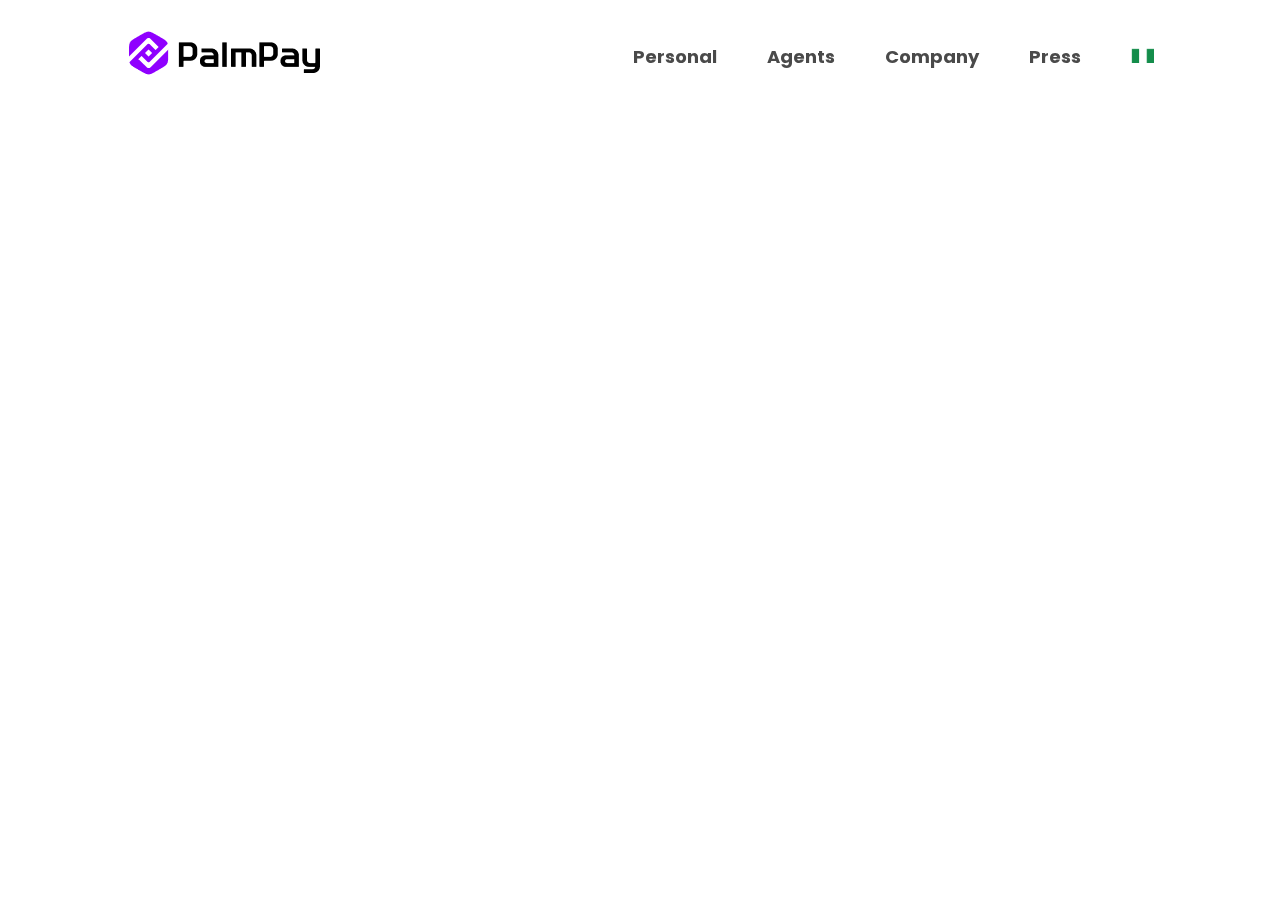
<file: index.html>
<!DOCTYPE html>
<html>
  <head>
    <meta charset="utf-8" />
    <meta http-equiv="X-UA-Compatible" content="IE=edge" />
    <title>PalmPay | Digital Finance That Fits Your Life</title>
    <link rel="shortcut icon" href="./pfavicon.png" type="image/x-icon" />
    <meta name="viewport" content="width=device-width, initial-scale=1" />
    <link rel="stylesheet" type="text/css" media="screen" href="main.css" />
  </head>
  <body>
    <nav>
      <div class="all">
        <div class="logo">
          <span><img src="./img/Logo.png" alt="" /></span>
        </div>

        <div class="list">
          <div class="item-1 " id="item">
            <!-- <div class="drop">
              <a href="http://" target="_blank">PalmPay App</a>
            </div> -->
            <p>Personal</p>
            <span class="icon"></span>
          </div>
          <div class="item-2 " id="item">
            <div class="drop"></div>
            <p>Agents</p>
            <span class="icon"></span>
          </div>
          <div class="item-3 " id="item">
            <div class="drop"></div>
            <p>Company</p>
            <span class="icon"></span>
          </div>
          <div class="item-4 " id="item">
            <div class="drop"></div>
            <p>Press</p>
            <span class="icon"></span>
          </div>
          <div class="item-5 " id="item">
            <div class="drop"></div>
            <p></p>
            <span class="icon">
              <img src="./img/Nigeria.png" alt="" width="23px" height="15px">
            </span>
          </div>
        </div>
      </div>
    </nav>
  </body>
</html>
</file>
<file: main.css>
@import "https://fonts.googleapis.com/css2?family=Poppins:wght@100;400&display=swap";
@import url(./item.css);
body {
  padding: 0;
  margin: 0;
  width: 100%;
  height: 100%;
  transition: opacity ease-in 0.2s;
}

* {
  margin: 0;
  padding: 0;
  font-family: Poppins, sans-serif !important;
}
nav {
  position: fixed;
  top: 0;
  left: 0;
  right: 0;
  display: flex;
  justify-content: center;
  align-items: center;
  font-size: 18px;
  color: #4a4a4a;
  font-weight: 700;
  border-bottom: #4a4a4a;
}
.all {
  position: absolute;
  top: 0;
  display: flex;
  justify-content: center;
  align-items: center;
  padding: 30px 10% 10px;
}
.list {
  display: flex;
  justify-content: space-around;
  align-items: center;
  list-style: none;
  padding-left: 260px;
}
</file>
